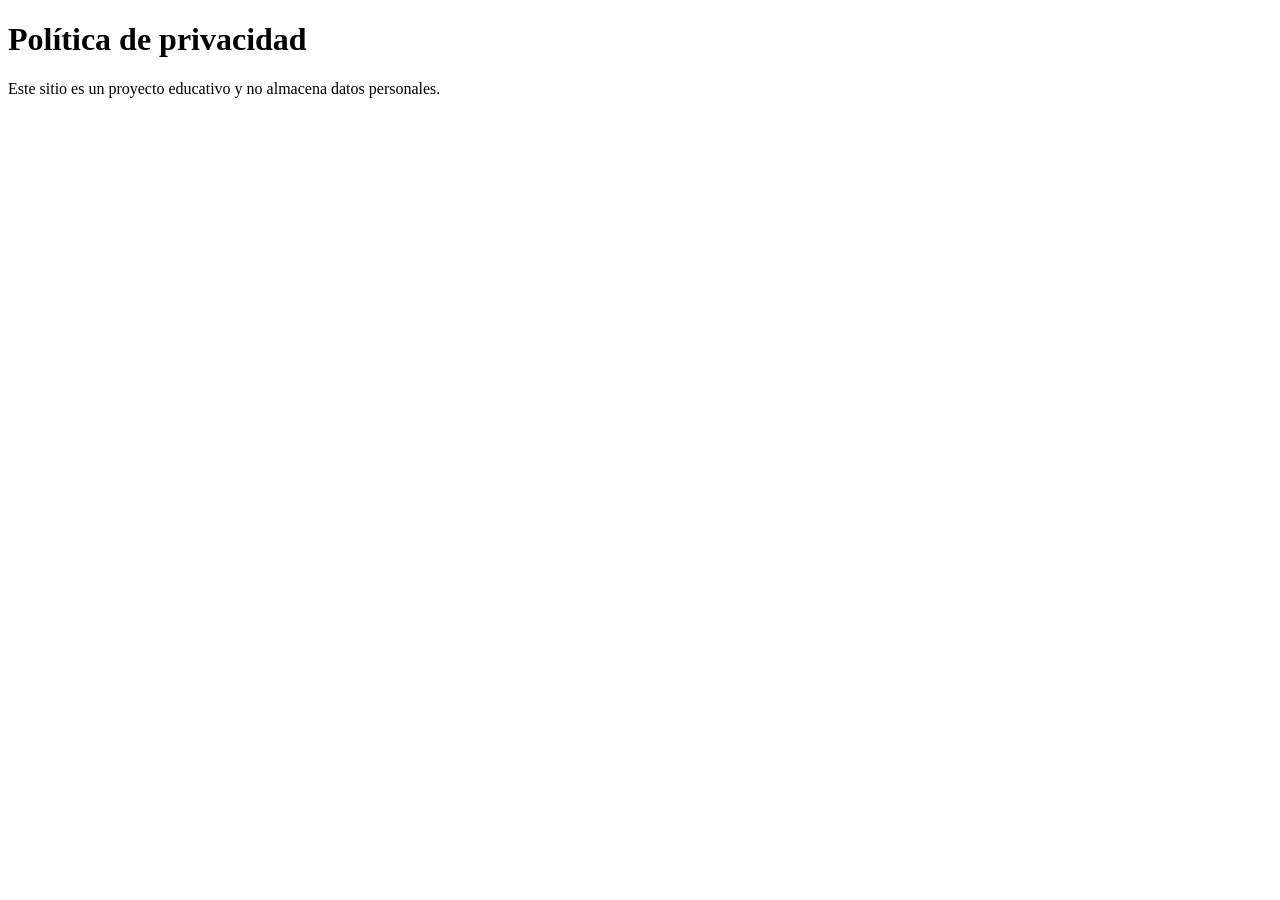
<file: privacidad.html>
<!DOCTYPE html>
<html lang="en">
<head>
    <meta charset="UTF-8">
    <meta name="viewport" content="width=device-width, initial-scale=1.0">
    <title>Seguridad- F5FLiz (Demo UI)</title>
</head>
<body>
    <h1>Política de privacidad</h1>
<p>Este sitio es un proyecto educativo y no almacena datos personales.</p>
</body>
</html>
</file>
